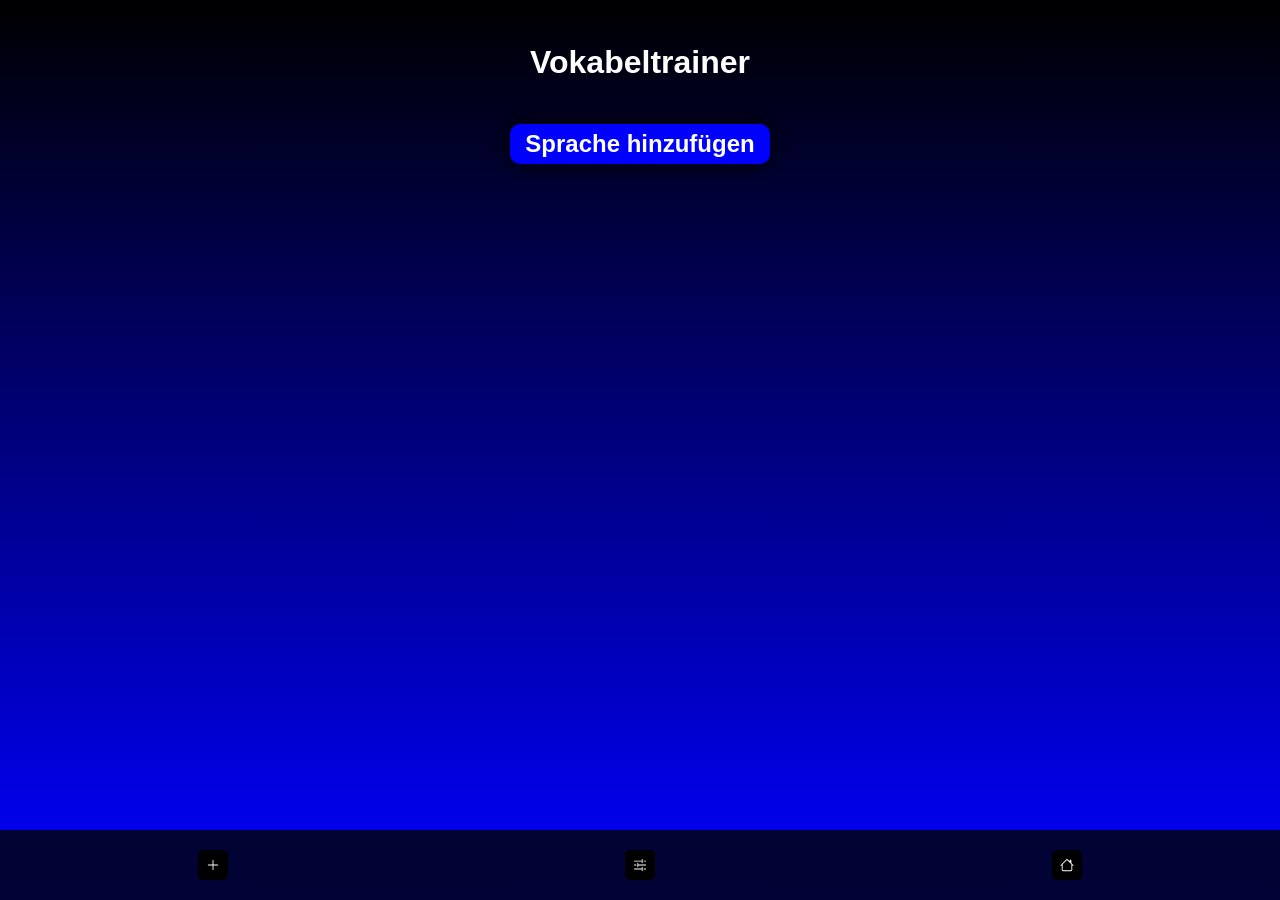
<file: index.html>
<!DOCTYPE html>
<html lang="de">

<head>
    <meta charset="UTF-8">
    <meta http-equiv="X-UA-Compatible" content="IE=edge">
    <meta name="viewport" content="width=device-width, initial-scale=1.0">
    <link rel="stylesheet" href="public/css/main.css">
    <title>Vokabeltrainer</title>
</head>

<body>
    <!-- /////////////////////////////////////////////// -->
    <!--* Startseiten Elemente -->
    <!-- /////////////////////////////////////////////// -->
    <div class="homepage">
        <h1>Vokabeltrainer</h1>
        <div class="languageBtn button-add" id="btn_add_new_lang">Sprache hinzufügen</div>
        <div class="languageContainer" id="langContainer"></div>
    </div>


    <!-- /////////////////////////////////////////////// -->
    <!--* Language Menu -->
    <!-- /////////////////////////////////////////////// -->
    <div class="modal modal-language-menu" id="modal_language_menu">
        <h1 id="lngLabel"></h1>
        <div class="button-q btnfixed" id="addVocable_1"><svg xmlns="http://www.w3.org/2000/svg" width="64" height="64"
                fill="currentColor" class="bi bi-plus-lg" viewBox="0 0 16 16">
                <path fill-rule="evenodd"
                    d="M8 2a.5.5 0 0 1 .5.5v5h5a.5.5 0 0 1 0 1h-5v5a.5.5 0 0 1-1 0v-5h-5a.5.5 0 0 1 0-1h5v-5A.5.5 0 0 1 8 2" />
            </svg></div>
        <div class="wrapper">
            <div class="actionbutton">Karteikarten</div>
            <div class="actionbutton">Drag n Drop Test</div>
            <div class="actionbutton">Schreibtest</div>
            <div class="actionbutton" id="showMyVocables">Vokabeln verwalten</div>
        </div>
    </div>

    <!--* Neue Wörter eingeben -->
    <div class="modal modal-new-words" id="modal_new_words" style="display: none;">
        <div class="contentArea">
            <div class="close-Modal">Fertig</div>
            <h2>Neue Vokabel hinzufügen</h2>
            <form>
                <div class="inputWrapper">
                    <label for="inp_word_own">Sprachcode für Übersetzung</label>
                    <input type="text" name="" id="inp_lang_short_code" placeholder="z.B. es oder en">
                </div>
                <div class="inputWrapper">
                    <label for="inp_word_own">Deutsches Wort</label>
                    <input type="text" name="" id="inp_word_own">
                    <div class="btn-translate" id="btn_translate">Übersetzen</div>
                </div>
                <div class="inputWrapper">
                    <label for="inp_word_foreign">Übersetzung</label>
                    <input type="text" name="" id="inp_word_foreign">
                </div>

            </form>
            <div id="btn_Save_new_Vocable" class="savebutton">Speichern</div>
        </div>
    </div>


    <div class="modal modal-words" id="modal_words" style="display: none;">
        <div class="close-Modal" >Fertig</div>
        <div class="wordsWrapper" id="wordsWrapper">
            <h2>Meine Vokabeln</h2>
        </div>
    </div>









    <!-- * Footer Nav -->
    <section class="footerNav">
        <div class="button-q" id="addVocable_2"><svg xmlns="http://www.w3.org/2000/svg" width="24" height="24"
                fill="currentColor" class="bi bi-plus-lg" viewBox="0 0 16 16">
                <path fill-rule="evenodd"
                    d="M8 2a.5.5 0 0 1 .5.5v5h5a.5.5 0 0 1 0 1h-5v5a.5.5 0 0 1-1 0v-5h-5a.5.5 0 0 1 0-1h5v-5A.5.5 0 0 1 8 2" />
            </svg></div>
        <a class="button-q" href="#"><svg xmlns="http://www.w3.org/2000/svg" width="24" height="24" fill="currentColor"
                class="bi bi-sliders2" viewBox="0 0 16 16">
                <path fill-rule="evenodd"
                    d="M10.5 1a.5.5 0 0 1 .5.5v4a.5.5 0 0 1-1 0V4H1.5a.5.5 0 0 1 0-1H10V1.5a.5.5 0 0 1 .5-.5M12 3.5a.5.5 0 0 1 .5-.5h2a.5.5 0 0 1 0 1h-2a.5.5 0 0 1-.5-.5m-6.5 2A.5.5 0 0 1 6 6v1.5h8.5a.5.5 0 0 1 0 1H6V10a.5.5 0 0 1-1 0V6a.5.5 0 0 1 .5-.5M1 8a.5.5 0 0 1 .5-.5h2a.5.5 0 0 1 0 1h-2A.5.5 0 0 1 1 8m9.5 2a.5.5 0 0 1 .5.5v4a.5.5 0 0 1-1 0V13H1.5a.5.5 0 0 1 0-1H10v-1.5a.5.5 0 0 1 .5-.5m1.5 2.5a.5.5 0 0 1 .5-.5h2a.5.5 0 0 1 0 1h-2a.5.5 0 0 1-.5-.5" />
            </svg></a>
        <a class="button-q" href="index.html"><svg xmlns="http://www.w3.org/2000/svg" width="24" height="24"
                fill="currentColor" class="bi bi-house" viewBox="0 0 16 16">
                <path
                    d="M8.707 1.5a1 1 0 0 0-1.414 0L.646 8.146a.5.5 0 0 0 .708.708L2 8.207V13.5A1.5 1.5 0 0 0 3.5 15h9a1.5 1.5 0 0 0 1.5-1.5V8.207l.646.647a.5.5 0 0 0 .708-.708L13 5.793V2.5a.5.5 0 0 0-.5-.5h-1a.5.5 0 0 0-.5.5v1.293zM13 7.207V13.5a.5.5 0 0 1-.5.5h-9a.5.5 0 0 1-.5-.5V7.207l5-5z" />
            </svg></a>
    </section>


    <script src="src/js/script.js"></script>
</body>

</html>
</file>
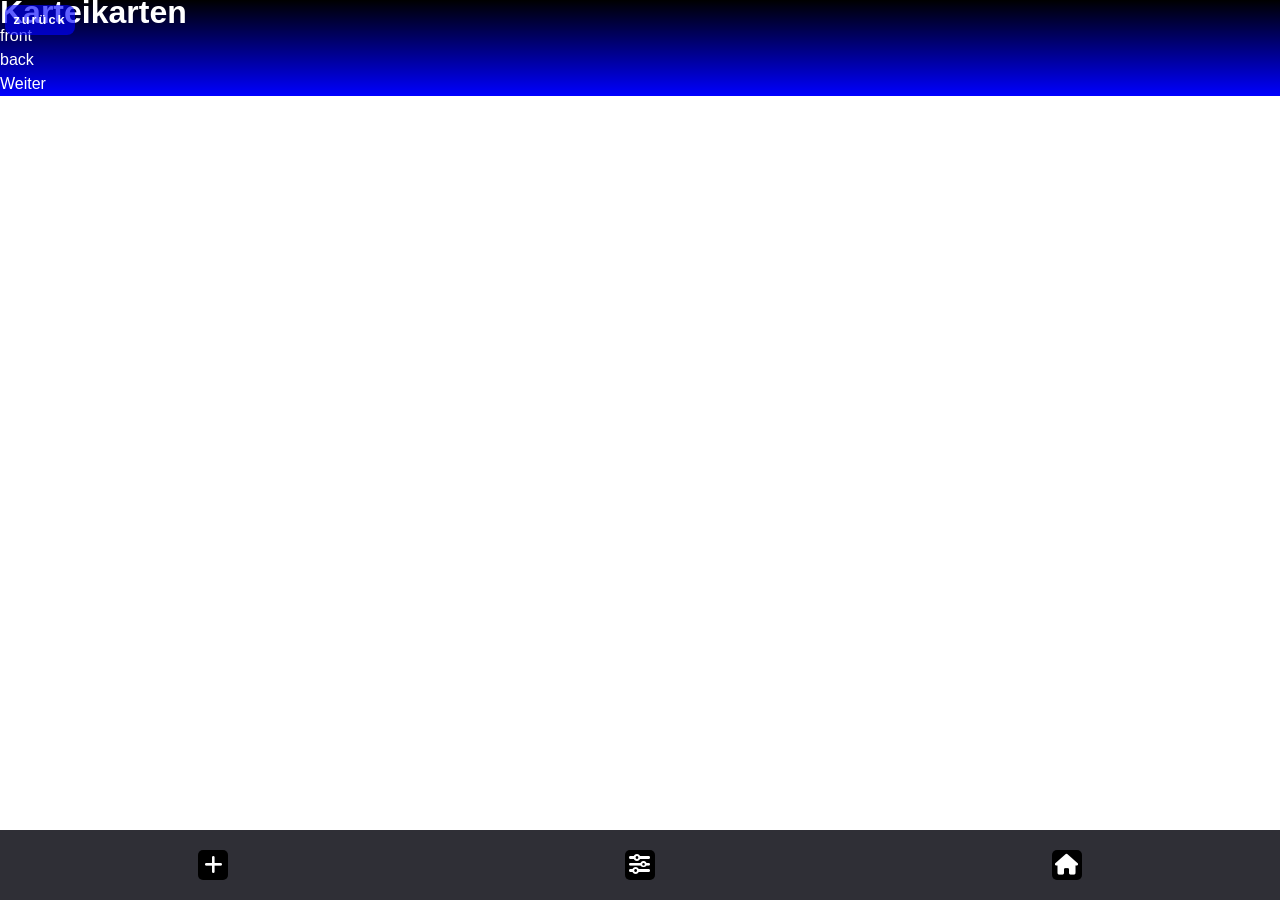
<file: cards.html>
<!DOCTYPE html>
<html lang="de">

<head>
    <meta charset="UTF-8">
    <meta http-equiv="X-UA-Compatible" content="IE=edge">
    <meta name="viewport" content="width=device-width, initial-scale=1.0">
    <link rel="stylesheet" href="public/css/main.css">
    <link rel="stylesheet" href="https://cdnjs.cloudflare.com/ajax/libs/font-awesome/6.0.0-beta3/css/all.min.css"
        integrity="sha512-Fo3rlrZj/k7ujTnHg4CGR2D7kSs0v4LLanw2qksYuRlEzO+tcaEPQogQ0KaoGN26/zrn20ImR1DfuLWnOo7aBA=="
        crossorigin="anonymous" referrerpolicy="no-referrer" />
    <title>Vokabeltrainer</title>
</head>

<body id="vocCards">
    <a class="goHomeButton" href="languageMenu.html">zurück</a>
    <h1 id="lngLabel">Karteikarten</h1>
    <section class="homepage" id="menu_Area" style="display: none;">

        <div class="wrapper">
            <div class="actionbutton">Zufällige</div>
            <div class="actionbutton">Level</div>
            <div class="actionbutton">Kann ich noch nicht</div>
        </div>
    </section>

    <!-- style="display: none;" -->
    <section class="randomCards">
        <div class="scene scene--card">
            <div class="card">
                <div class="card__face card__face--front" id="crdFront">front</div>
                <div class="card__face card__face--back" id="crdBack">back</div>
            </div>
        </div>

        <div class="nextBtn" id="btnNext">Weiter</div>
    </section>






    <section class="footerNav">
        <div class="button-q" id="addVocable_2"><i class="fa-solid fa-plus"></i></div>
        <a class="button-q" href="#"><i class="fa-solid fa-sliders"></i></i></a>
        <a class="button-q" href="index.html"><i class="fa-solid fa-house"></i></a>
    </section>

    <script src="public/javascript/main.js"></script>
</body>

</html>
</file>
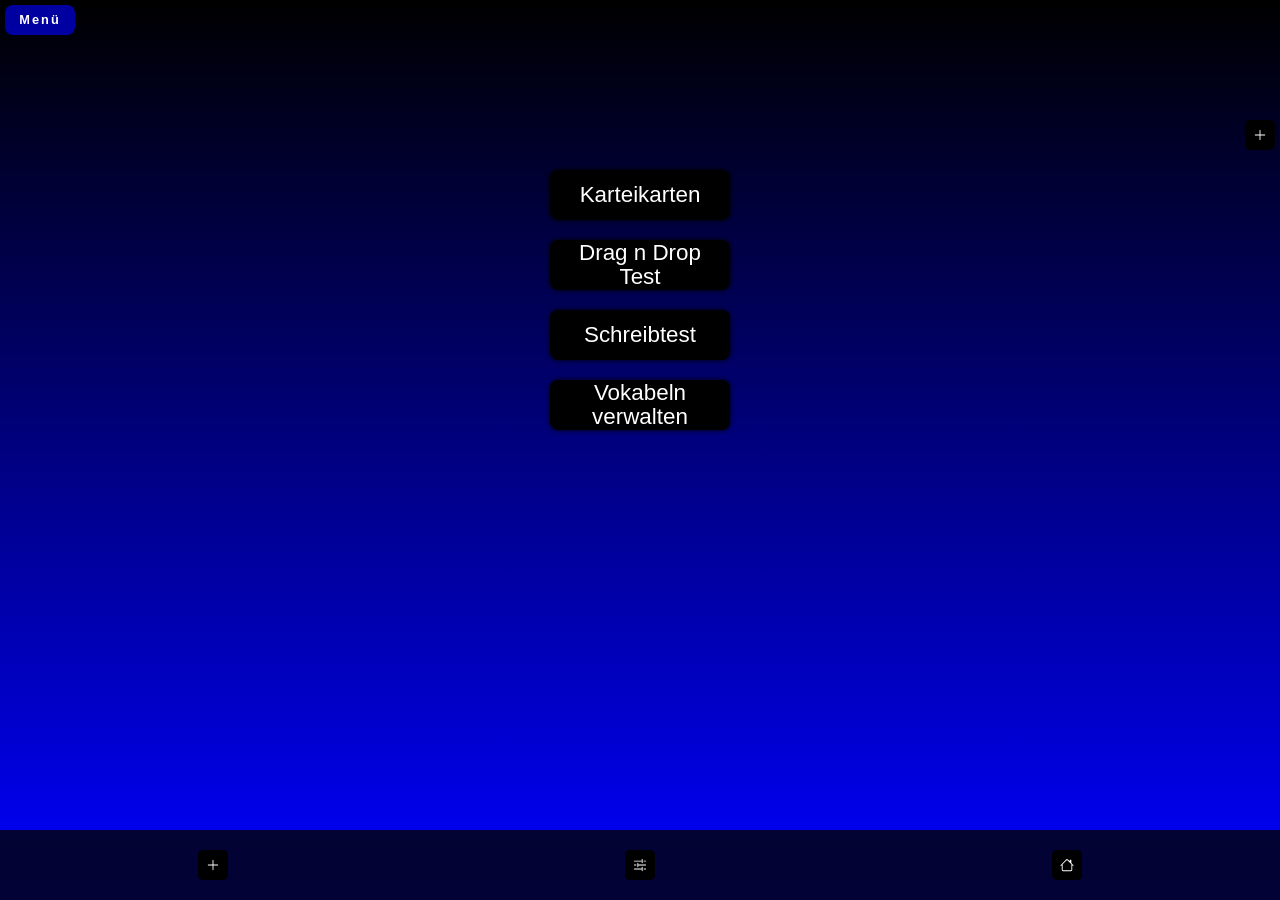
<file: languageMenu.html>
<!DOCTYPE html>
<html lang="de">

<head>
    <meta charset="UTF-8">
    <meta http-equiv="X-UA-Compatible" content="IE=edge">
    <meta name="viewport" content="width=device-width, initial-scale=1.0">
    <link rel="stylesheet" href="public/css/main.css">
    <title>Vokabeltrainer</title>
</head>

<body id="langMenu">
    <a class="goHomeButton" href="index.html">Menü</a>
    <h1 id="lngLabel"></h1>
    <section class="homepage" id="menu_Area">

        <div class="button-q btnfixed" id="addVocable_1"><svg xmlns="http://www.w3.org/2000/svg" width="64" height="64" fill="currentColor" class="bi bi-plus-lg" viewBox="0 0 16 16">
            <path fill-rule="evenodd" d="M8 2a.5.5 0 0 1 .5.5v5h5a.5.5 0 0 1 0 1h-5v5a.5.5 0 0 1-1 0v-5h-5a.5.5 0 0 1 0-1h5v-5A.5.5 0 0 1 8 2"/>
          </svg></div>
        <div class="wrapper">
            <!-- <div class="actionbutton">Karteikarten</div> -->
            <a class="actionbutton" href="cards.html">Karteikarten</a>
            <div class="actionbutton">Drag n Drop Test</div>
            <div class="actionbutton">Schreibtest</div>
            <div class="actionbutton" id="showMyVocables">Vokabeln verwalten</div>
        </div>
    </section>

    <!-- Neue Wörter eingeben -->
    <section class="NewWords" id="new_Words_Area" style="display: none;">
        <div class="contentArea">
            <div class="goHomeButton2" id="hide_Inputfields">Fertig</div>
            <h2>Neue Vokabel hinzufügen</h2>
            <form>
                <div class="inputWrapper">
                    <label for="inp_word_own">Sprachcode</label>
                    <input type="text" name="" id="inp_lang_short_code" placeholder="z.B. es oder en">
                </div>
                <div class="inputWrapper">
                    <label for="inp_word_own">Deutsches Wort</label>
                    <input type="text" name="" id="inp_word_own">
                    <div class="btn-translate" id="btn_translate">Übersetzen</div>
                </div>
                <div class="inputWrapper">
                    <label for="inp_word_foreign">Übersetzung</label>
                    <input type="text" name="" id="inp_word_foreign">
                </div>

            </form>
            <div id="btn_Save_new_Vocable" class="savebutton">Speichern</div>
        </div>

    </section>


    <section class="homepage" id="myWordsArea" style="display: none;">
        <div class="goHomeButton2" id="hide_myWords">Fertig</div>
        <div class="wordsWrapper" id="wordsWrapper">
            <h2>Meine Vokabeln</h2>
        </div>
    </section>


    <section class="footerNav">
        <div class="button-q" id="addVocable_2"><svg xmlns="http://www.w3.org/2000/svg" width="24" height="24" fill="currentColor" class="bi bi-plus-lg" viewBox="0 0 16 16">
            <path fill-rule="evenodd" d="M8 2a.5.5 0 0 1 .5.5v5h5a.5.5 0 0 1 0 1h-5v5a.5.5 0 0 1-1 0v-5h-5a.5.5 0 0 1 0-1h5v-5A.5.5 0 0 1 8 2"/>
          </svg></div>
        <a class="button-q" href="#"><svg xmlns="http://www.w3.org/2000/svg" width="24" height="24" fill="currentColor" class="bi bi-sliders2" viewBox="0 0 16 16">
            <path fill-rule="evenodd" d="M10.5 1a.5.5 0 0 1 .5.5v4a.5.5 0 0 1-1 0V4H1.5a.5.5 0 0 1 0-1H10V1.5a.5.5 0 0 1 .5-.5M12 3.5a.5.5 0 0 1 .5-.5h2a.5.5 0 0 1 0 1h-2a.5.5 0 0 1-.5-.5m-6.5 2A.5.5 0 0 1 6 6v1.5h8.5a.5.5 0 0 1 0 1H6V10a.5.5 0 0 1-1 0V6a.5.5 0 0 1 .5-.5M1 8a.5.5 0 0 1 .5-.5h2a.5.5 0 0 1 0 1h-2A.5.5 0 0 1 1 8m9.5 2a.5.5 0 0 1 .5.5v4a.5.5 0 0 1-1 0V13H1.5a.5.5 0 0 1 0-1H10v-1.5a.5.5 0 0 1 .5-.5m1.5 2.5a.5.5 0 0 1 .5-.5h2a.5.5 0 0 1 0 1h-2a.5.5 0 0 1-.5-.5"/>
          </svg></a>
        <a class="button-q" href="index.html"><svg xmlns="http://www.w3.org/2000/svg" width="24" height="24" fill="currentColor" class="bi bi-house" viewBox="0 0 16 16">
            <path d="M8.707 1.5a1 1 0 0 0-1.414 0L.646 8.146a.5.5 0 0 0 .708.708L2 8.207V13.5A1.5 1.5 0 0 0 3.5 15h9a1.5 1.5 0 0 0 1.5-1.5V8.207l.646.647a.5.5 0 0 0 .708-.708L13 5.793V2.5a.5.5 0 0 0-.5-.5h-1a.5.5 0 0 0-.5.5v1.293zM13 7.207V13.5a.5.5 0 0 1-.5.5h-9a.5.5 0 0 1-.5-.5V7.207l5-5z"/>
          </svg></a>
    </section>


    <script src="public/javascript/main.js"></script>
</body>

</html>
</file>
<file: public/css/main.css>
/*!**************************************************************************************************************!*\
  !*** css ./node_modules/css-loader/dist/cjs.js!./node_modules/sass-loader/dist/cjs.js!./src/scss/style.scss ***!
  \**************************************************************************************************************/
* {
  padding: 0;
  margin: 0;
  box-sizing: border-box;
  overflow-x: clip;
}

.grid {
  display: grid;
  grid-template-columns: repeat 12, 1fr;
  gap: 30px;
  max-width: 1400px;
}

.center {
  margin: 0 auto;
  max-width: 1400px;
}

body {
  font-family: sans-serif;
  line-height: 1.5em;
  scroll-behavior: smooth;
  background: linear-gradient(to top, blue, black);
  background-repeat: no-repeat;
  background-size: cover;
  color: white;
}

a {
  text-decoration: none;
  color: white;
}

.button-q {
  width: 30px;
  height: 30px;
  display: flex;
  justify-content: center;
  align-items: center;
  padding: 8px;
  background-color: black;
  border-radius: 5px;
  font-size: 1.3em;
  color: white;
  cursor: pointer;
}
.button-q.btnfixed {
  position: fixed;
  right: 5px;
  top: 120px;
}

.wrapper {
  display: flex;
  justify-content: center;
  flex-direction: column;
  align-items: center;
  margin-top: 120px;
}

.actionbutton {
  width: 180px;
  height: 50px;
  background-color: black;
  text-align: center;
  margin-bottom: 20px;
  display: flex;
  align-items: center;
  justify-content: center;
  border-radius: 8px;
  box-shadow: 0 0 5px black;
  font-size: 1.4em;
  padding: 8px;
  cursor: pointer;
}

.goHomeButton {
  position: fixed;
  top: 5px;
  left: 5px;
  background-color: rgba(0, 0, 255, 0.627);
  color: white;
  width: 70px;
  height: 30px;
  z-index: 1000;
  display: flex;
  justify-content: center;
  align-items: center;
  font-size: 0.8em;
  border-radius: 8px;
  font-weight: bold;
  letter-spacing: 2px;
  text-decoration: none;
  cursor: pointer;
}

.goHomeButton2 {
  position: fixed;
  top: 5px;
  right: 5px;
  background-color: rgba(0, 0, 255, 0.627);
  color: white;
  width: 70px;
  height: 30px;
  z-index: 1000;
  display: flex;
  justify-content: center;
  align-items: center;
  font-size: 0.8em;
  border-radius: 8px;
  font-weight: bold;
  letter-spacing: 2px;
  text-decoration: none;
  cursor: pointer;
}

.btn-translate {
  background-color: blue;
  width: 100px;
  align-self: center;
  margin-top: 10px;
  display: flex;
  justify-content: center;
  align-items: center;
  text-align: center;
  padding: 5px;
  border-radius: 8px;
}

.languageBtn {
  text-decoration: none;
  color: black;
  font-size: 1.5em;
  height: 40px;
  margin-top: 40px;
  font-weight: bold;
  background-color: rgb(185, 184, 184);
  width: 260px;
  text-align: center;
  display: flex;
  justify-content: center;
  align-items: center;
  border-radius: 10px;
  cursor: pointer;
  box-shadow: 0 0 20px black;
  transition: all 0.4s ease;
}
.languageBtn:hover {
  box-shadow: 0 0 5px black;
}

.button-add {
  background-color: blue;
  color: white;
  margin: 50px auto;
}

.homepage {
  z-index: 1;
  overflow-y: scroll;
  padding: 50px 0 100px 0;
  text-align: center;
  width: 100%;
  height: 100vh;
}
.homepage .languageContainer {
  display: flex;
  flex-direction: column;
  align-items: center;
  margin: 0 auto;
}

.modal-language-menu {
  z-index: 102 !important;
  position: fixed;
  top: 0;
  left: 0;
  right: 0;
  bottom: 0;
  width: 100%;
  height: 100%;
  background-color: green;
}
.modal-language-menu .NewWords {
  background-color: rgb(186, 205, 218);
  position: fixed;
  top: 0;
  left: 0;
  right: 0;
  bottom: 0;
  z-index: 10;
  display: flex;
  justify-content: center;
  align-items: center;
}
.modal-language-menu h1 {
  font-size: 2.5em;
  text-align: center;
  color: black;
  z-index: 1000;
  position: fixed;
  top: 20px;
  left: 50%;
  transform: translate(-50%, 0);
  text-align: center;
}
.modal-language-menu .contentArea {
  display: flex;
  flex-direction: column;
  align-items: center;
  margin-top: -50px;
  width: 100%;
}
.modal-language-menu .contentArea form {
  width: 100%;
}
.modal-language-menu .contentArea form label {
  color: black;
  margin: 0 auto;
  font-weight: bold;
}
.modal-language-menu .contentArea form input {
  width: 60%;
  height: 30px;
  border-radius: 8px;
  font-size: 1.2em;
  margin: 0 auto;
  text-align: center;
}
.modal-language-menu .savebutton {
  padding: 10px;
  background-color: green;
  color: lightgreen;
  font-weight: bold;
  letter-spacing: 1.5px;
  box-shadow: 0 0 10px gray;
  border-radius: 10px;
  cursor: pointer;
}
.modal-language-menu .inputWrapper {
  display: flex;
  flex-direction: column;
  margin-bottom: 25px;
}
.modal-language-menu .wordsWrapper {
  display: flex;
  flex-direction: column;
  margin: 90px auto 0 auto;
  align-items: center;
  width: 100%;
  height: 70vh;
  overflow-y: scroll;
}
.modal-language-menu .wordsWrapper h2 {
  color: black;
}
.modal-language-menu .wordsWrapper .row {
  display: flex;
  width: 100%;
  background-color: black;
  justify-content: space-around;
  border: 1px solid teal;
  margin-bottom: 3px;
}
.modal-language-menu .wordsWrapper .cell {
  width: 50%;
  min-height: 24px;
  height: auto;
  text-align: center;
  font-size: 0.8em;
  display: flex;
  justify-content: center;
  align-items: center;
  line-break: anywhere;
  padding: 5px 0;
}
.modal-language-menu .wordsWrapper .cellr {
  border-left: 1px solid white;
}

.footerNav {
  position: fixed;
  bottom: 0;
  left: 0;
  right: 0;
  height: 70px;
  background-color: rgba(3, 3, 12, 0.822);
  z-index: 999;
  display: flex;
  justify-content: space-around;
  align-items: center;
}

.modal {
  transform: translateY(200%);
}
.modal.active {
  transform: translateY(0);
}
</file>
